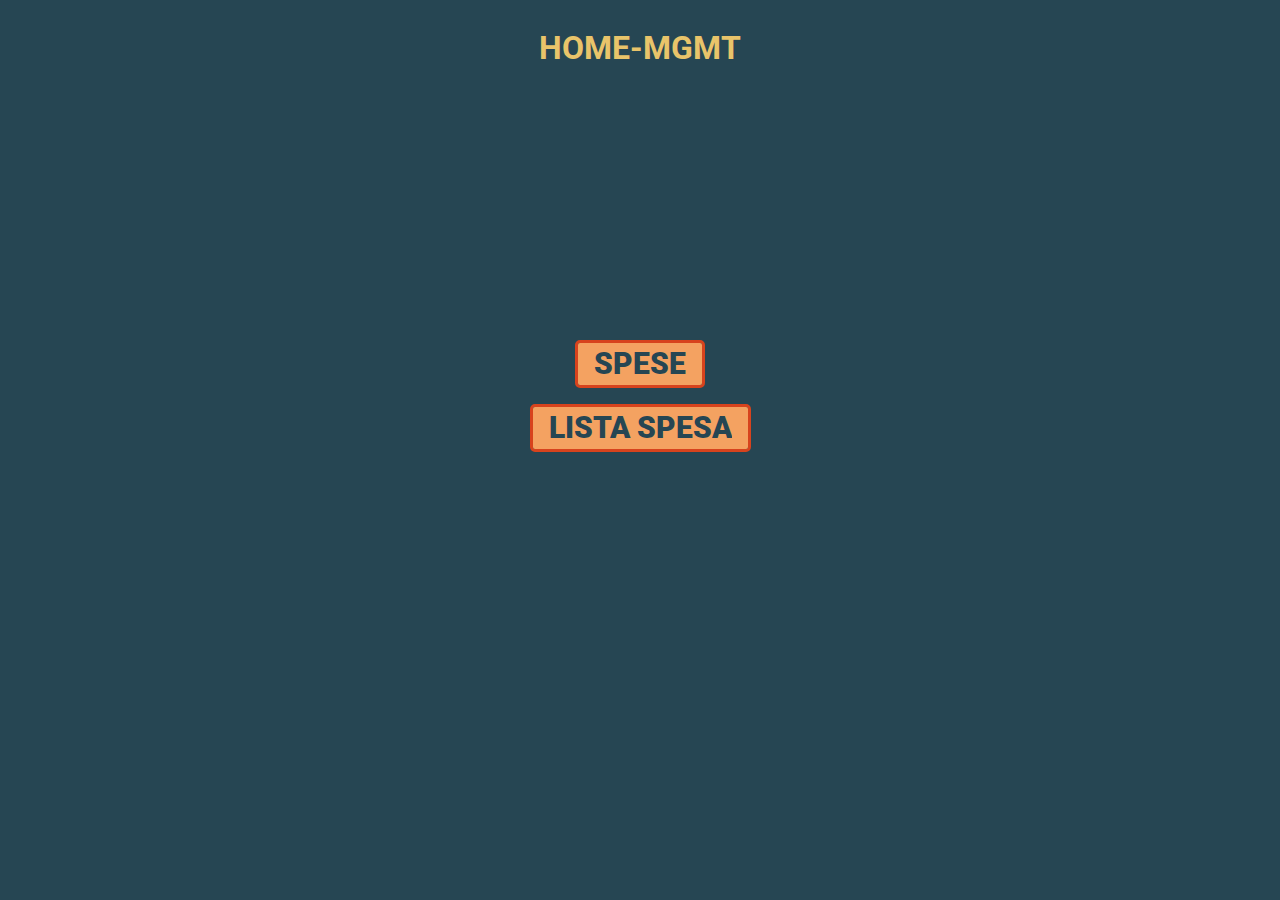
<file: index.html>
<!DOCTYPE html>
<html lang="en">
  <head>
    <meta charset="UTF-8" />
    <meta name="viewport" content="width=device-width, initial-scale=1.0" />
    <link rel="apple-touch-icon" sizes="180x180" href="/apple-touch-icon.png" />
    <link rel="icon" type="image/png" sizes="32x32" href="/favicon-32x32.png" />
    <link rel="icon" type="image/png" sizes="16x16" href="/favicon-16x16.png" />
    <link rel="icon" type="image/x-icon" href="./favicon.ico" />
    <link rel="icon" href="data:," />
    <link rel="stylesheet" href="./css/style.css" />
    <title>HOME-MGMT</title>
  </head>
  <body>
    <main>
      <h1>HOME-MGMT</h1>

      <div class="buttons">
        <button><a href="./pages/expenses.html">SPESE</a></button>
        <button><a href="./pages/groceries.html">LISTA SPESA</a></button>
        <!-- <button><a href="">YES</a></button>
            <button><a href="">YES</a></button> -->
      </div>
    </main>

    <script src="./js/main.js"></script>
  </body>
</html>
</file>
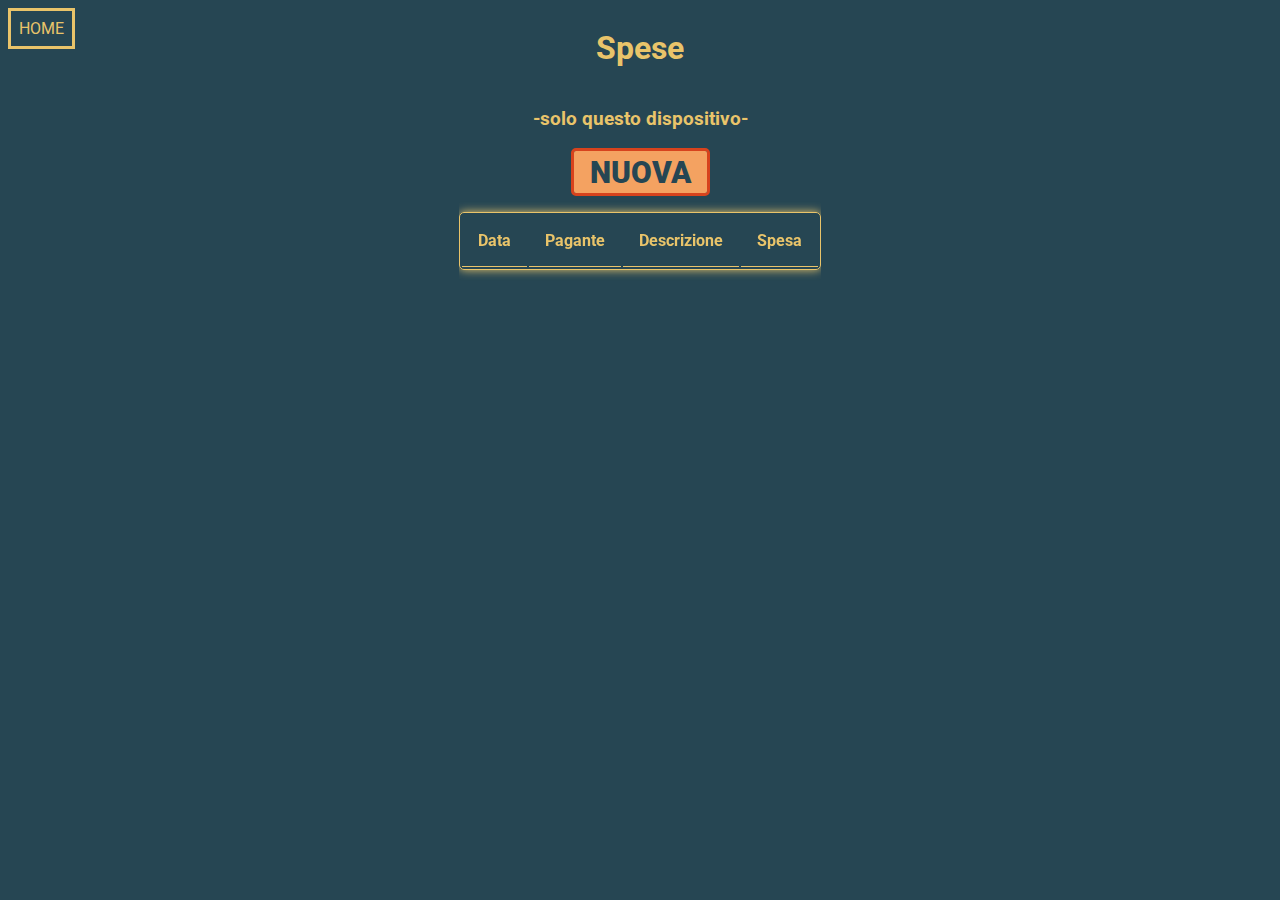
<file: pages/expenses.html>
<!DOCTYPE html>
<html lang="en">
  <head>
    <meta charset="UTF-8" />
    <meta name="viewport" content="width=device-width, initial-scale=1.0" />
    <link
      rel="apple-touch-icon"
      sizes="180x180"
      href="../apple-touch-icon.png"
    />
    <link
      rel="icon"
      type="image/png"
      sizes="32x32"
      href="../favicon-32x32.png"
    />
    <link
      rel="icon"
      type="image/png"
      sizes="16x16"
      href="../favicon-16x16.png"
    />
    <link rel="icon" type="image/x-icon" href="../favicon.ico" />
    <link rel="icon" href="data:," />
    <link rel="stylesheet" href="../css/style.css" />
    <title>Spese</title>
  </head>
  <body>
    <main>
      <a href="index.html" class="home_btn">HOME</a>
      <h1>Spese</h1>
      <h3>-solo questo dispositivo-</h3>
      <button id="openPopupBtn">NUOVA</button>
      <div id="overlay" style="display: none"></div>
      <div id="popupContainer" style="display: none">
        <form id="popupContent">
          <input
            type="text"
            id="descrizione"
            placeholder="Descrizione"
            required
          />
          <select id="pagante" required>
            <option value="Pat">Pat</option>
            <option value="Fra">Fra</option>
          </select>
          <input
            type="number"
            id="giorno"
            placeholder="Giorno"
            min="1"
            max="31"
            required
          />
          <input
            type="number"
            id="mese"
            placeholder="Mese"
            min="1"
            max="12"
            required
          />
          <input
            type="text"
            id="spesa"
            placeholder="Spesa (e.g., 10.99)"
            required
          />
          <button type="submit">Submit</button>
        </form>
      </div>
      <div id="tableContainer">
        <table>
          <thead>
            <tr>
              <th>Data</th>
              <th>Pagante</th>
              <th>Descrizione</th>
              <th>Spesa</th>
            </tr>
          </thead>
          <tbody>
            <!-- Table rows will be dynamically added here -->
          </tbody>
        </table>
      </div>
    </main>

    <script src="../js/main.js"></script>
  </body>
</html>
</file>
<file: css/style.css>
@import url('https://fonts.googleapis.com/css2?family=Roboto:ital,wght@0,100;0,300;0,400;0,500;0,700;0,900;1,100;1,300;1,400;1,500;1,700;1,900&display=swap');

:root {
  --black: #264653;
  --white: ;
  --green: #2a9d8f;
  --orange: #f4a261;
  --red: #d7431d;
  --yellow: #e9c46a;
  --blue: ;
  --grey: ;
  --pink: ;
  --brown: ;
}

*,
*:before,
*:after {
  box-sizing: border-box;
  font-family: 'Roboto', sans-serif;
  color: var(--yellow);
  overflow-y: scroll;
  overflow-x: scroll;
}

html {
  background-color: var(--black);
}

body::-webkit-scrollbar {
  display: none;
}
html::-webkit-scrollbar {
  display: none;
}
*::-webkit-scrollbar {
  display: none;
}

main {
  display: flex;
  justify-content: center;
  align-items: center;
  flex-direction: column;
}

a {
  text-decoration: none;
  color: var(--black);
}

input[type='text'],
input[type='email'],
input[type='mobile'],
input[type='date'],
input[type='number'],
select,
textarea,
option {
  padding: 0.5rem;
  border: 1px solid var(--yellow);
  box-shadow: 0px 0px 10px 0px var(--yellow);
  border-radius: 5px;
  background-color: var(--black);
  text-align: center;
  width: 100%;
}

input::placeholder {
  font-weight: bold;
  opacity: 0.8;
  color: var(--yellow);
}

button {
  width: fit-content;
  height: 3rem;
  border-radius: 5px;
  font-size: 30px;
  font-weight: 900;
  background-color: var(--orange);
  color: var(--black);
  padding: 1rem;
  border: 3px solid var(--red);
  display: flex;
  justify-content: center;
  align-items: center;
  vertical-align: middle;
}

button:hover {
  background-color: #f4a361ab;
  color: var(--yellow);
}

.buttons {
  height: 70vh;
  display: flex;
  flex-direction: column;
  align-items: center;
  justify-content: center;
}

.buttons button {
  margin-bottom: 1rem;
}

#tableContainer {
  max-width: 100%;
  overflow-x: auto;
}

table {
  margin-top: 1rem;
  margin-bottom: 1rem;
  box-shadow: 0px 0px 10px 0px var(--yellow);
  text-align: center;
  width: auto;
  border: 1.5px solid var(--yellow);
  border-radius: 5px;
}

thead tr th {
  border-bottom: 1px solid var(--yellow);
  padding: 1rem;
}

tbody tr td {
  padding-top: 0.5rem;
  padding-bottom: 0.5rem;
  border-right: 1px solid var(--yellow);
}

tbody tr td:last-child {
  border-right: none;
  display: flex;
  justify-content: center;
  align-items: center;
}

.nuovaSpesa {
  display: flex;
  flex-direction: column;
  justify-content: space-evenly;
  align-items: center;
  height: 30vh;
  width: 70%;
  border: 3px solid var(--yellow);
  border-radius: 10px;
  padding: 1rem;
  box-shadow: 0px 0px 10px 0px var(--yellow);
}

.negozi {
  display: grid;
  grid-template-columns: 1fr 1fr;
  grid-column-gap: 2rem;
  grid-row-gap: 1rem;
}

.negozio {
  display: flex;
  flex-direction: column;
  align-items: center;
  justify-content: center;
}

.negozio table {
  width: 40vw;
}

#overlay {
  position: fixed;
  top: 0;
  left: 0;
  width: 100%;
  height: 100%;
  background-color: rgba(233, 196, 106, 0.5);
  display: none;
}

#popupContainer {
  position: fixed;
  top: 50%;
  left: 50%;
  transform: translate(-50%, -50%);
  height: 70vh;
  width: 70vw;
  padding: 1rem;
  box-shadow: 0 0 10px var(--yellow);
  background-color: var(--black);
}

form {
  height: 100%;
  display: flex;
  flex-direction: column;
  justify-content: space-evenly;
  align-items: center;
}

.home_btn {
  border: 3px solid var(--yellow);
  position: absolute;
  top: 0.5rem;
  left: 0.5rem;
  color: var(--yellow);
  padding: 0.5rem;
}

@media only screen and (max-width: 321px) {
  #tableContainer {
    max-width: 95%;
    overflow-x: auto;
  }
}
</file>
